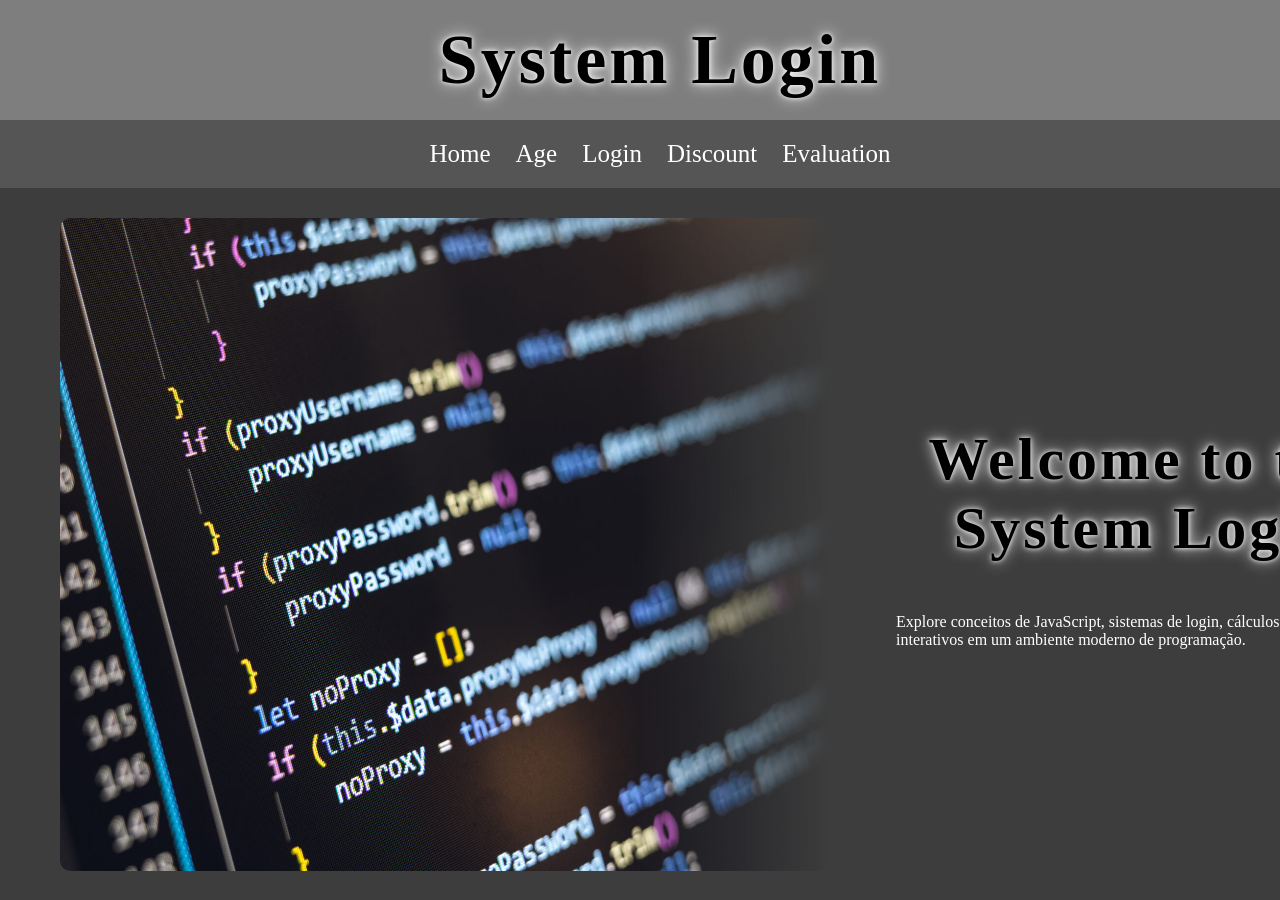
<file: atividade_pratica_javascript/index.html>
<!DOCTYPE html>

    <html lang = "pt-br">

    <head>

        <meta charset = "UTF-8">

        <meta name = "viewport" content = "width=device-width, initial-scale=1.0">

        <title> Atividade Prática - JavaScript </title>

        <link rel = "stylesheet" href = "style.css">

    </head>

    <body>
    
        <header>

            <h1 class = "logo"> System Login </h1>

                <nav>

                    <a href = "index.html"> Home </a>

                    <a href = "idade.html"> Age </a>

                    <a href = "login.html"> Login </a>

                    <a href = "desconto.html"> Discount </a>

                    <a href = "avaliacao.html"> Evaluation </a>
                    
                </nav>

        </header>


        <main>

            <img src = "imagens.html/código.jpg">

            <div class="textinho">

                <h2> Welcome to the System Login </h2>

                <p> Explore conceitos de JavaScript, sistemas de login, cálculos e exercícios interativos em um ambiente moderno de programação. </p>

            </div> 

        </main>
        

        <script src = "script.js"></script>

    </body>

</html>
</file>
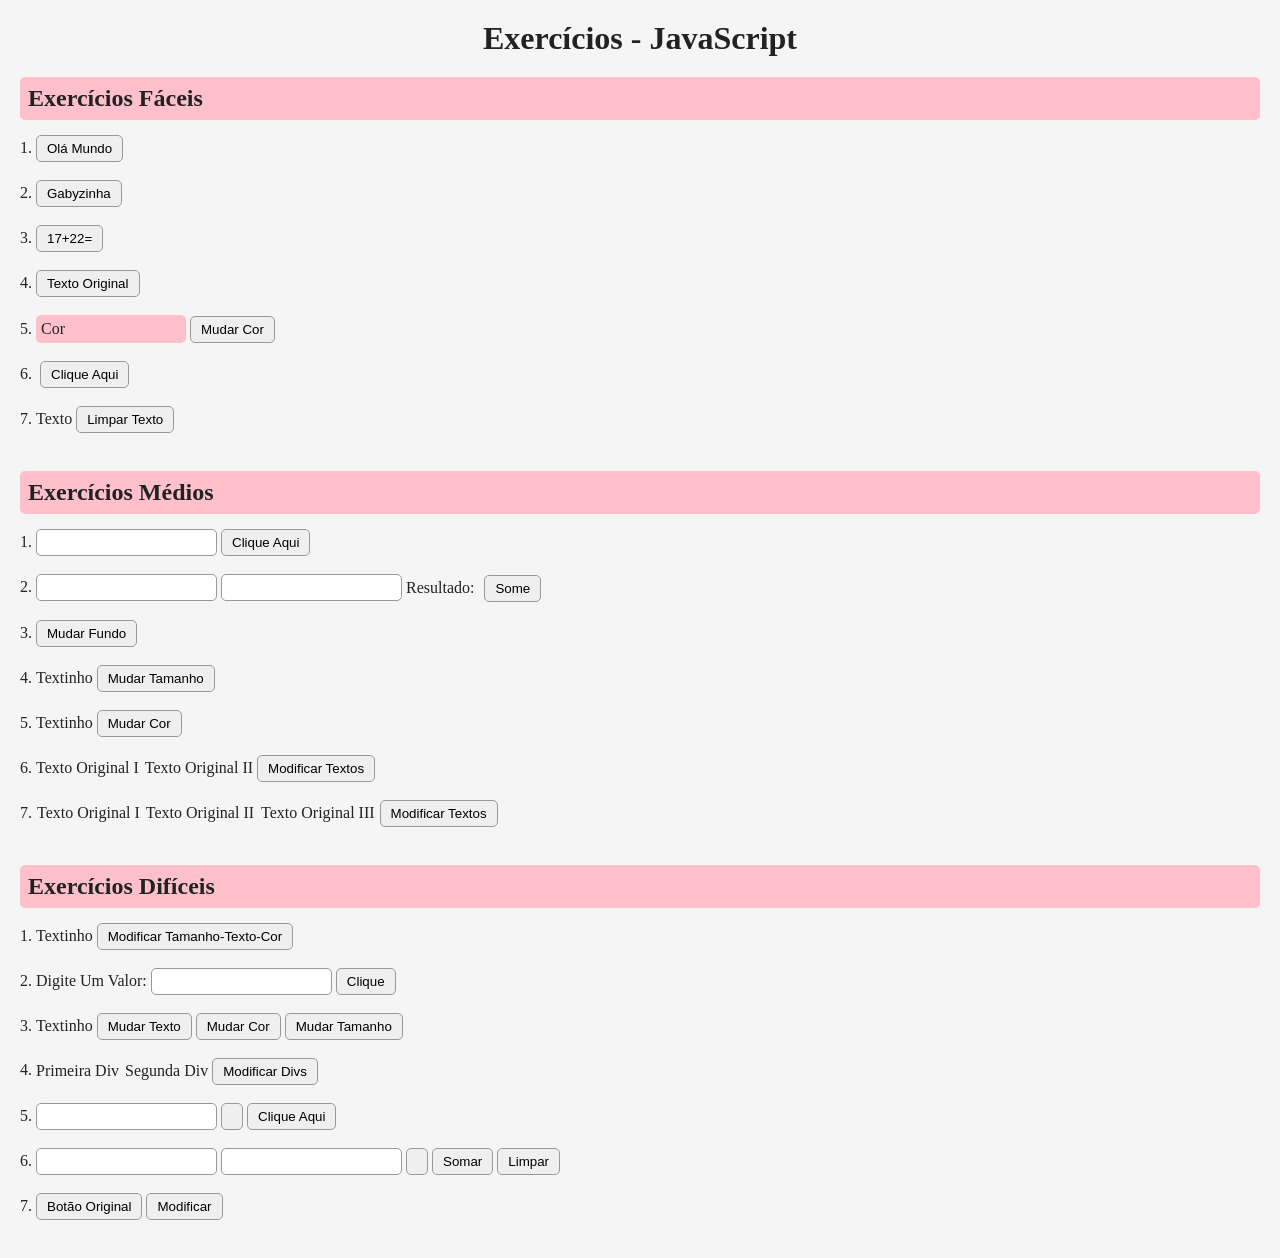
<file: exercícios_javascript/index.html>
<!DOCTYPE html>

    <html lang = "pt-br">

        <head>

            <meta charset = "UTF-8">

            <meta name = "viewport" content = "width=device-width, initial-scale=1.0">

            <title> Exercícios_JavaScript </title>

            <link rel = "stylesheet" href = "style.css">

        </head>


        <body id = "tudao">

            <b><h1> Exercícios - JavaScript </h1></b>
            
                <h2> Exercícios Fáceis </h2>

                    1. <button id = "btn_1" onclick = "exercicio_1()"> Olá Mundo </button>

                        <br>
                        <br>
                
                    2. <button id = "btn_2" onclick = "exercicio_2()"> Gabyzinha </button>

                        <br>
                        <br>     

                    3. <button id = "btn_3" onclick = "exercicio_3()"> 17+22= </button>

                        <br>
                        <br>

                    4. <button onclick = "exercicio_4()"> <p id = "btn_4"> Texto Original </p> </button> 

                        <br>
                        <br>

                    5. <div id = "cor" style = "width: 150px; background: pink;"> <p> Cor </p> </div>
                       <button onclick = "cor_1()"> Mudar Cor </button>

                        <br>
                        <br>

                    6. <p id = "btn_5"> </p>
                       <button onclick = "clicou()"> Clique Aqui </button>

                       <br>
                       <br>

                    7. <p id = "texto"> Texto </p>
                       <button onclick = "limpar_texto()"> Limpar Texto </button>

                        <br>
                        <br>              

                <h2>Exercícios Médios</h2>

                    1. <input type = "text" id = "caixa">
                       <button onclick = "funcao()"> Clique Aqui </button>
                       <p id = "paragrafo"></p>

                        <br>
                        <br>
                        

                    2. <input type = "number" id = "num1">
                       <input type = "number" id = "num2">
                       <br><br>
                       <label> Resultado: </label>
                       <p id = "resultado"></p>
                       <button onclick = "soma()"> Some </button>

                       <br>
                       <br>

                    3. <button onclick = "mudar_fundo()"> Mudar Fundo </button>

                        <br>
                        <br>

                    4. <p id = "fonte"> Textinho </p> 
                       <button onclick = "mudar_tamanho_do_texto()"> Mudar Tamanho </button>

                        <br>
                        <br>

                    5. <p id = "textinho"> Textinho </p>
                       <button onclick = "mudar_cor()"> Mudar Cor </button>

                        <br>
                        <br>

                    6. <div id = "texto_1"> Texto Original I </div>
                       <div id = "texto_2"> Texto Original II </div>
                       <button onclick = "alterar()"> Modificar Textos </button>

                        <br>
                        <br>

                    7. <div id = "primeiro_texto"> Texto Original I </div> 
                       <div id = "segundo_texto"> Texto Original II </div>
                       <div id = "terceiro_texto"> Texto Original III </div>
                       <button onclick = "alterarTodos()"> Modificar Textos </button>
                
                        <br>
                        <br>

                <h2>Exercícios Difíceis</h2>

                    1. <p id = "mudar_texto_cor_tamanho"> Textinho </p>
                       <button onclick = "mudar_texto_cor_tamanho()"> Modificar Tamanho-Texto-Cor </button>

                        <br>
                        <br>

                    2. <p>Digite Um Valor:</p>
                       <input type = "number" id = "campo_numero">
                       <button onclick="valor()"> Clique </button>

                        <br>
                        <br>

                    3. <p id="textinhow">Textinho</p>
                       <button onclick = "mudar_texto()"> Mudar Texto </button>
                       <button onclick = "mudar_corzinhaw()"> Mudar Cor </button>
                       <button onclick = "mudar_tamanho()"> Mudar Tamanho </button>

                        <br>
                        <br>

                    4. <div id = "div_1"> Primeira Div </div>
                       <div id = "div_2"> Segunda Div </div>
                       <button onclick = "alterar_divs()"> Modificar Divs </button>

                        <br>
                        <br>

                    5. <input type = "textinhozinho" id = "caixinhazinha">
                       <button><p id = "textinhozinho"></p></button>
                       <button onclick = "copiar_valor()"> Clique Aqui </button>
                       
                        <br>
                        <br>

                    6. <input type = "number" id = "numero1">
                       <input type = "number" id = "numero2">
                       <button><p id = "resultadinhow"></p></button>
                       <button onclick = "somar()"> Somar </button>
                       <button onclick = "limpar()"> Limpar </button>
                      
                        <br>
                        <br>

                    7. <button id = "botao_lado"> Botão Original </button>
                       <button onclick = "mudar_pagina()"> Modificar </button>

                        <br>
                        <br>
                        

            <script src = "script.js"></script>

        </body>

    </html>
</file>
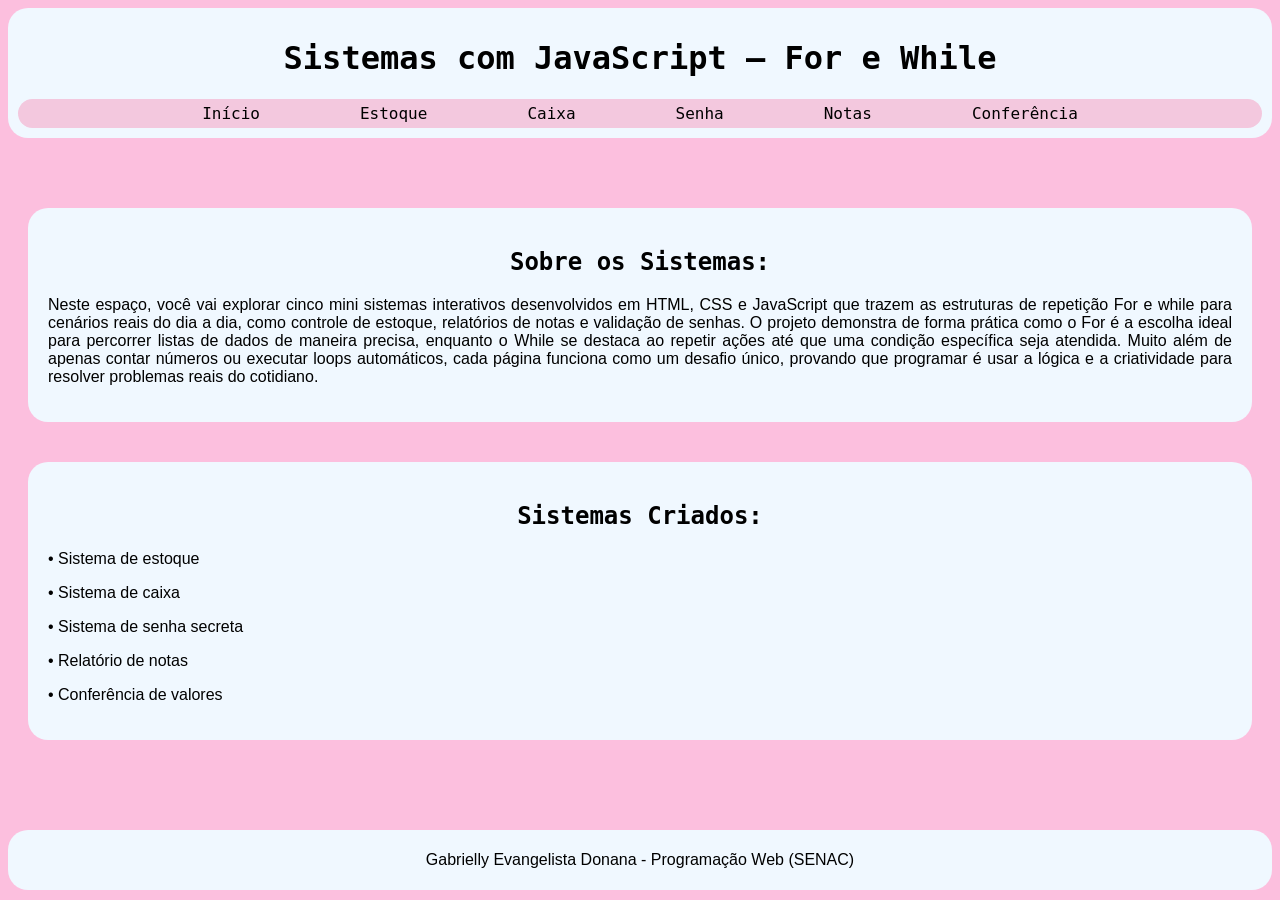
<file: exercícios_javascript_(For e While)/index.html>
<!DOCTYPE html>
    <html lang="">
        <head>
            <meta charset="UTF-8">
            <meta name="viewport" content="width=device-width, initial-scale=1.0">
            <title> For e While </title>
            <link rel="stylesheet" href="style.css">
        </head>
        <body>
            <header>
                <h1> Sistemas com JavaScript – For e While </h1>
                <nav>
                    <a href="index.html"> Início </a>
                    <a href="estoque.html"> Estoque </a>
                    <a href="caixa.html"> Caixa </a>
                    <a href="senha.html"> Senha </a>
                    <a href="notas.html"> Notas </a>
                    <a href="conferencia.html"> Conferência </a>
                </nav>
            </header>
            <main>
                <div class="fundo">
                    <h2> Sobre os Sistemas: </h2>
                    <p> Neste espaço, você vai explorar cinco mini sistemas interativos desenvolvidos em HTML, CSS e JavaScript que trazem as estruturas de repetição For e while para cenários reais do dia a dia, como controle de estoque, relatórios de notas e validação de senhas. O projeto demonstra de forma prática como o For é a escolha ideal para percorrer listas de dados de maneira precisa, enquanto o While se destaca ao repetir ações até que uma condição específica seja atendida. Muito além de apenas contar números ou executar loops automáticos, cada página funciona como um desafio único, provando que programar é usar a lógica e a criatividade para resolver problemas reais do cotidiano. </p>
                </div>
                <div class="lista">
                    <h2> Sistemas Criados: </h2>
                    <p> • Sistema de estoque </p>
                    <p> • Sistema de caixa </p>
                    <p> • Sistema de senha secreta </p>
                    <p> • Relatório de notas </p>
                    <p> • Conferência de valores </p>
                </div>
            </main>
            <footer>
                <p id="final"> Gabrielly Evangelista Donana -  Programação Web (SENAC) </p>
            </footer>
            <script src="script.js"></script>
        </body>
    </html>
</file>
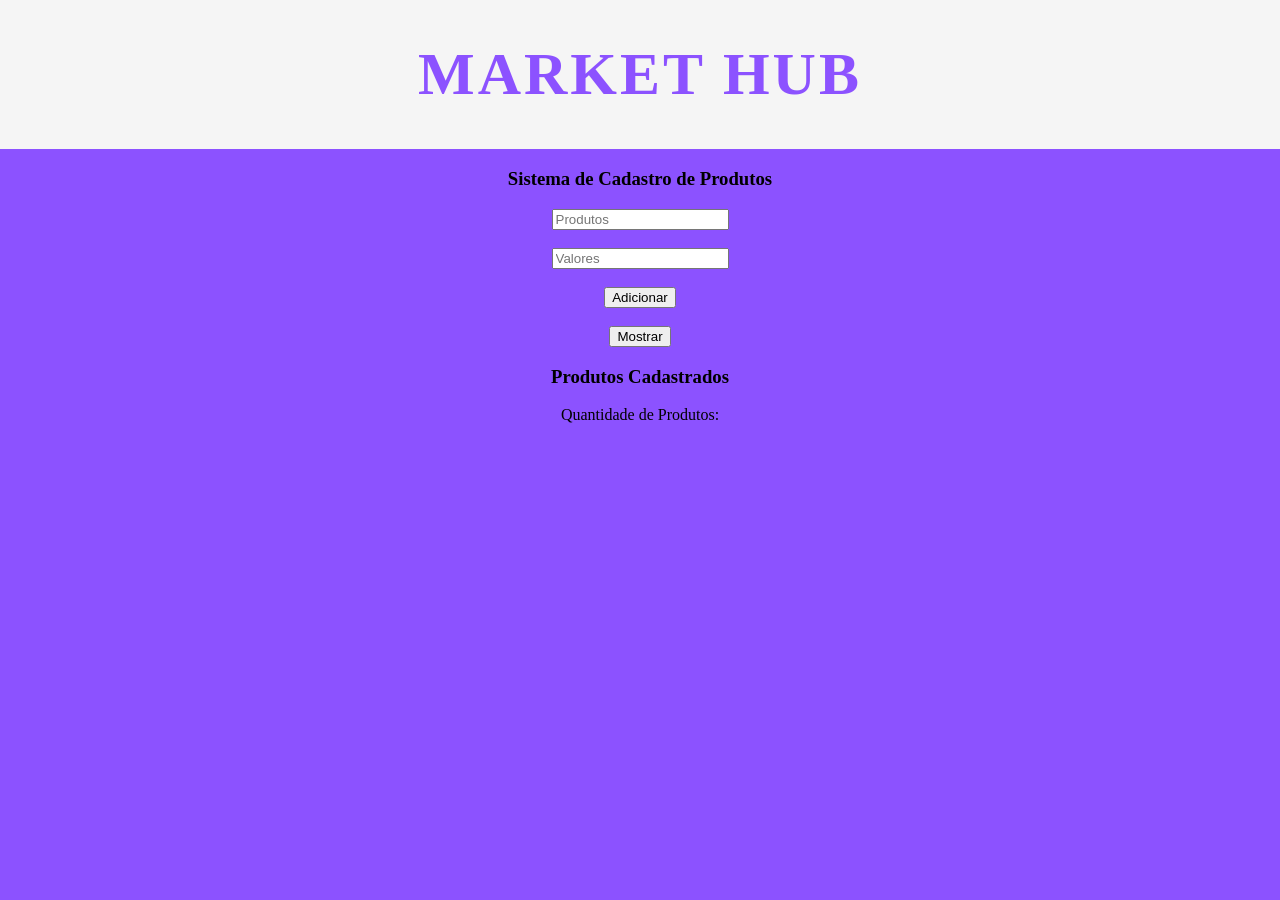
<file: Tarefa Prática Arrays em JavaScript/index.html>
<!DOCTYPE html>

<html lang="pt-br">

<head>

    <meta charset="UTF-8">

    <meta name="viewport" content="width=device-width, initial-scale=1.0">

    <link rel="stylesheet" href="style.css">

    <title> Sistema de Cadastro de Produtos </title>

</head>


<body>


    <header>

        <h1 class="titulo"> MARKET HUB </h1>

    </header>


    <main>

        <h3> Sistema de Cadastro de Produtos </h3>

            <input type="text" id="nome"  placeholder="Produtos" required>

            <br><br>

            <input type="number" id="valor"  placeholder="Valores" required>

            <br><br>

            <button type="button" onclick="adicionarProduto()">Adicionar</button>

            <br><br>

            <button onclick="mostrar()">Mostrar</button></form><br>

        <h3>Produtos Cadastrados</h3>

            <div class="card" id="cardd">

                <p id="aviso"></p>

                <p id="paragrafo"></p>

                <label>Quantidade de Produtos:</label>

                <p id="quantidade"></p>
                
            </div>

    </main>

    <script src="script.js"></script>

</body>

</html>
</file>
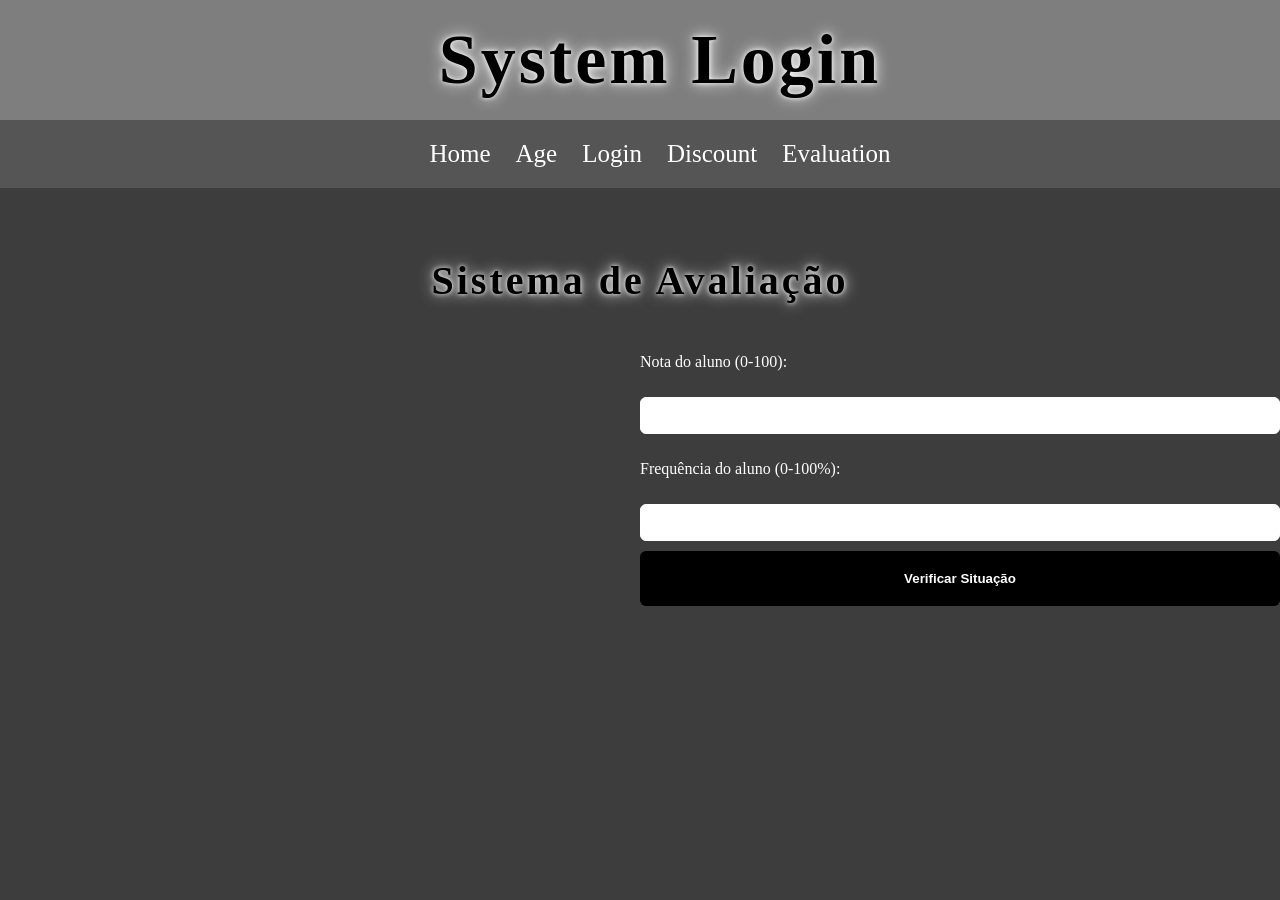
<file: atividade_pratica_javascript/avaliacao.html>
<!DOCTYPE html>

    <html lang = "pt-br">

    <head>

        <meta charset = "UTF-8">

        <meta name = "viewport" content = "width=device-width, initial-scale=1.0">

        <title> Atividade Prática - JavaScript </title>

        <link rel = "stylesheet" href = "style.css">

    </head>

    <body>
    
        <header>

            <h1 class = "logo"> System Login </h1>

                <nav>

                    <a href = "index.html"> Home </a>

                    <a href = "idade.html"> Age </a>

                    <a href = "login.html"> Login </a>

                    <a href = "desconto.html"> Discount </a>

                    <a href = "avaliacao.html"> Evaluation </a>
                    
                </nav>

        </header>


        <main>

            <br>
            <br>

            <h2> Sistema de Avaliação </h2>
            
            <div class="quadrado">
                <label> <p> Nota do aluno (0-100): </p> </label> 
                <input type = "number" id = "notaAluno"> 
                <label> <p> Frequência do aluno (0-100%): </p> </label>
                <input type = "number" id = "frequenciaAluno">
                <button onclick = "avaliarAluno()"> Verificar Situação </button>
                <p id = "resultadoAvaliacao"></p>
            </div>

        </main>


        <script src="script.js"></script>

    </body>

</html>
</file>
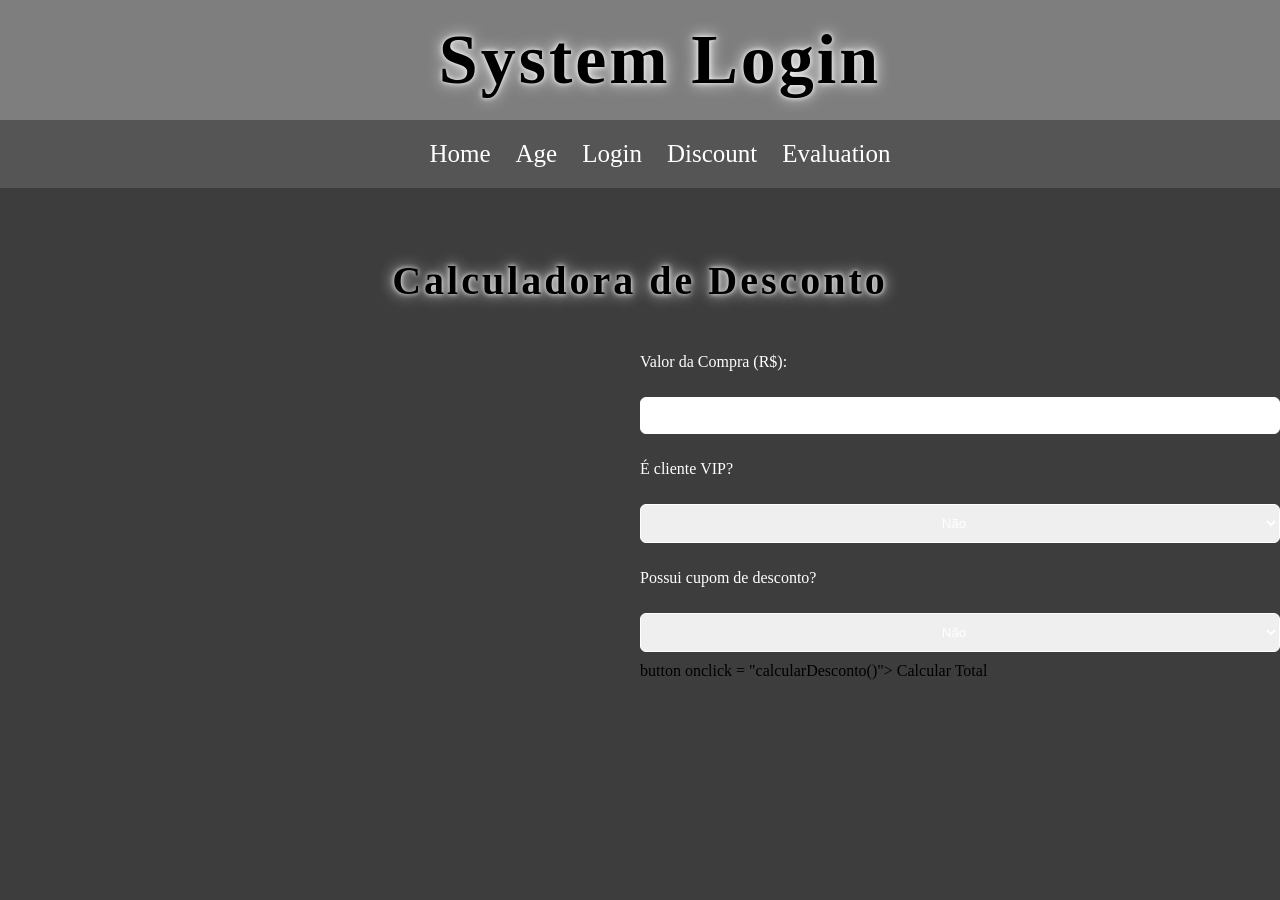
<file: atividade_pratica_javascript/desconto.html>
<!DOCTYPE html>

    <html lang = "pt-br">

    <head>

        <meta charset = "UTF-8">

        <meta name = "viewport" content = "width=device-width, initial-scale=1.0">

        <title> Atividade Prática - JavaScript </title>

        <link rel = "stylesheet" href = "style.css">

    </head>

    <body>
    
        <header>

            <h1 class = "logo"> System Login </h1>

                <nav>

                    <a href = "index.html"> Home </a>

                    <a href = "idade.html"> Age </a>

                    <a href = "login.html"> Login </a>

                    <a href = "desconto.html"> Discount </a>

                    <a href = "avaliacao.html"> Evaluation </a>
                    
                </nav>

        </header>


        <main>

            <br>
            <br>

            <h2> Calculadora de Desconto </h2>

            <div class="quadrado">

                <label> <p> Valor da Compra (R$): </p> </label>
                <input type = "number" id = "valorCompra" step = "0.01">

                <label> <p> É cliente VIP? </p> </label>
                <select id = "isVip">
                <option value = "nao"> Não </option>
                <option value = "sim"> Sim </option>
                </select>

                <label> <p> Possui cupom de desconto? </p></label>
                <select id = "temCupom">
                <option value = "nao"> Não </option>
                <option value = "sim"> Sim </option>
                </select>
    
                button onclick = "calcularDesconto()"> Calcular Total </button>

                <h3 id = "resultado"></h3>

            </div>

        </main>


        <script src="script.js"></script>

    </body>

</html>
</file>
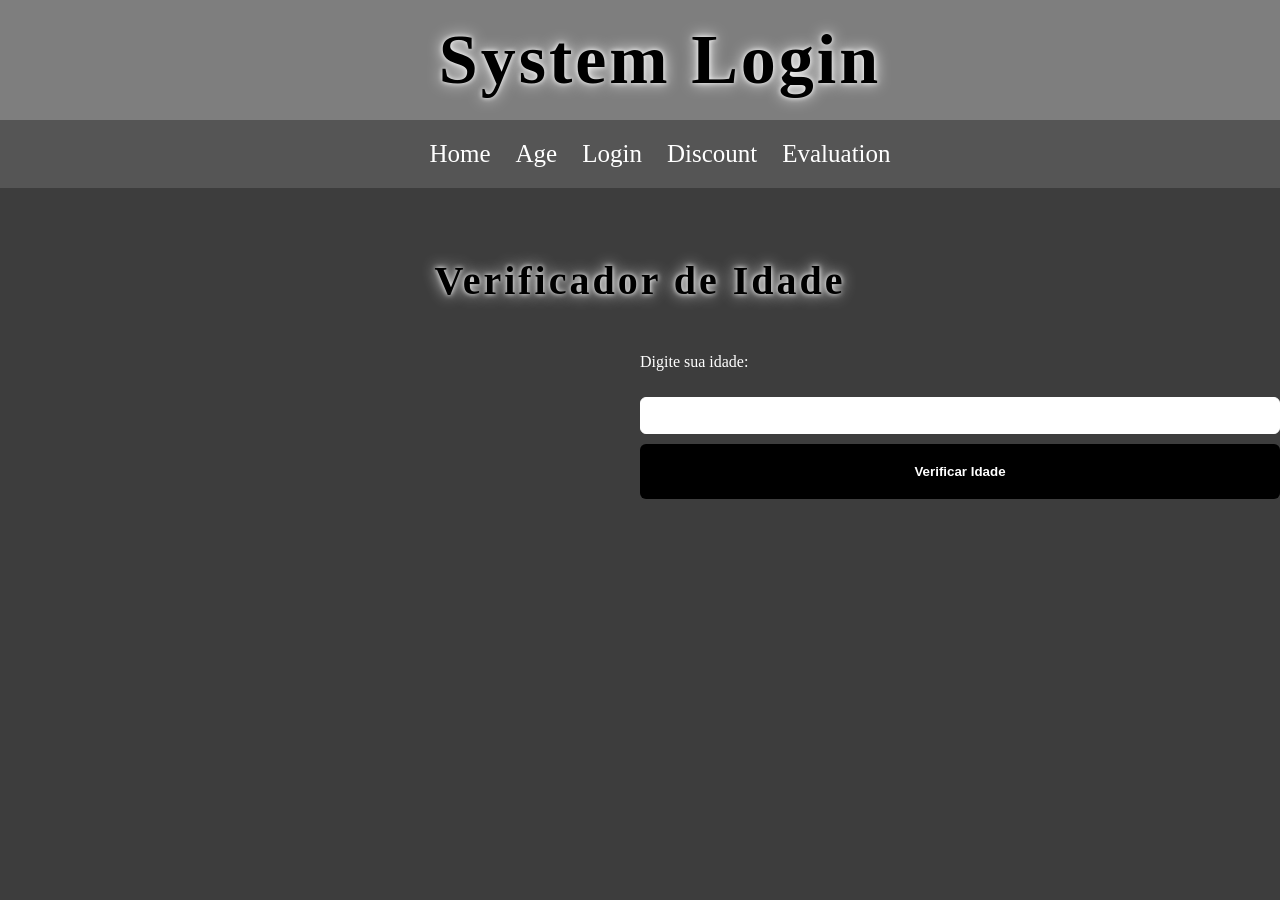
<file: atividade_pratica_javascript/idade.html>
<!DOCTYPE html>

    <html lang = "pt-br">

    <head>

        <meta charset = "UTF-8">

        <meta name = "viewport" content = "width=device-width, initial-scale=1.0">

        <title> Atividade Prática - JavaScript </title>

        <link rel = "stylesheet" href = "style.css">

    </head>

    <body>
    
        <header>

            <h1 class = "logo"> System Login </h1>

                <nav>

                    <a href = "index.html"> Home </a>

                    <a href = "idade.html"> Age </a>

                    <a href = "login.html"> Login </a>

                    <a href = "desconto.html"> Discount </a>

                    <a href = "avaliacao.html"> Evaluation </a>
                    
                </nav>

        </header>


        <main>

            <br>
            <br>

            <h2> Verificador de Idade </h2>

            <div class="quadrado">

                <label for = "campoIdade"> <p> Digite sua idade: </p> </label>
                <input type = "number" id = "campoIdade"> 
                <button onclick = "verificarIdade()"> Verificar Idade </button> 
                <p id="resultado"></p>

            </div>
            

        </main>


        <script src="script.js"></script>

    </body>

</html>
</file>
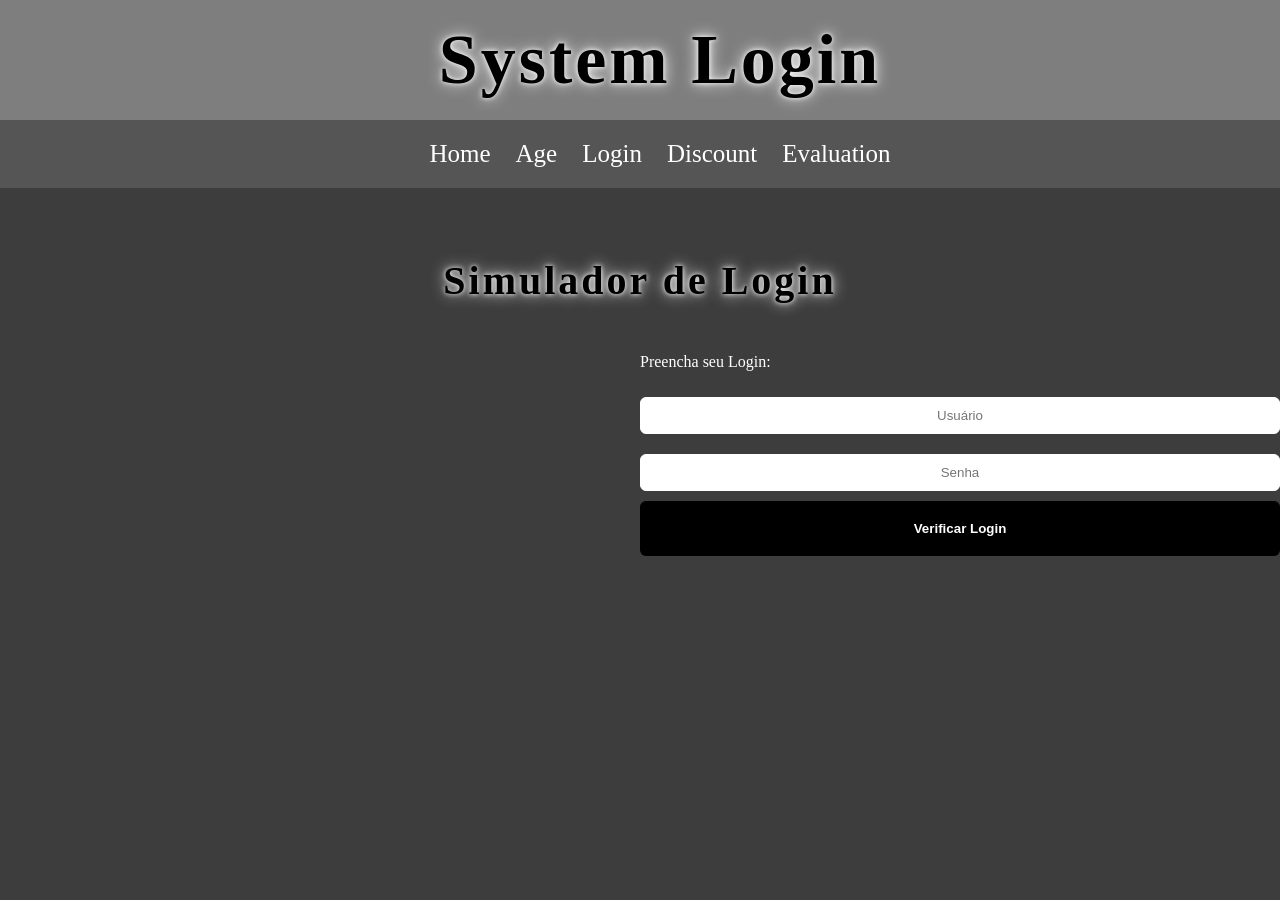
<file: atividade_pratica_javascript/login.html>
<!DOCTYPE html>

    <html lang = "pt-br">   

    <head>

        <meta charset = "UTF-8">

        <meta name = "viewport" content = "width=device-width, initial-scale=1.0">

        <title> Atividade Prática - JavaScript </title>

        <link rel = "stylesheet" href = "style.css">

    </head>

    <body>
    
        <header>

           <h1 class = "logo"> System Login </h1>

                <nav>
                                                                                                                                            
                    <a href = "index.html"> Home </a>

                    <a href = "idade.html"> Age </a>

                    <a href = "login.html"> Login </a>

                    <a href = "desconto.html"> Discount </a>

                    <a href = "avaliacao.html"> Evaluation </a>
                    
                </nav>

        </header>


        <main>

            <br>
            <br>

            <h2> Simulador de Login </h2>

            <div class="quadrado">

                <label for = "campoUsuario"> <p> Preencha seu Login: </p> </label>
                <input type = "text" id = "campoUsuario" placeholder = "Usuário"> 
                <input type = "password" id = "campoSenha" placeholder = "Senha">
                <button onclick = "fazerLogin()"> Verificar Login </button>
                <p id = "mensagem"></p>
                
            </div>

            
            
            
        </main>


        <script src="script.js"></script>

    </body>

</html>
</file>
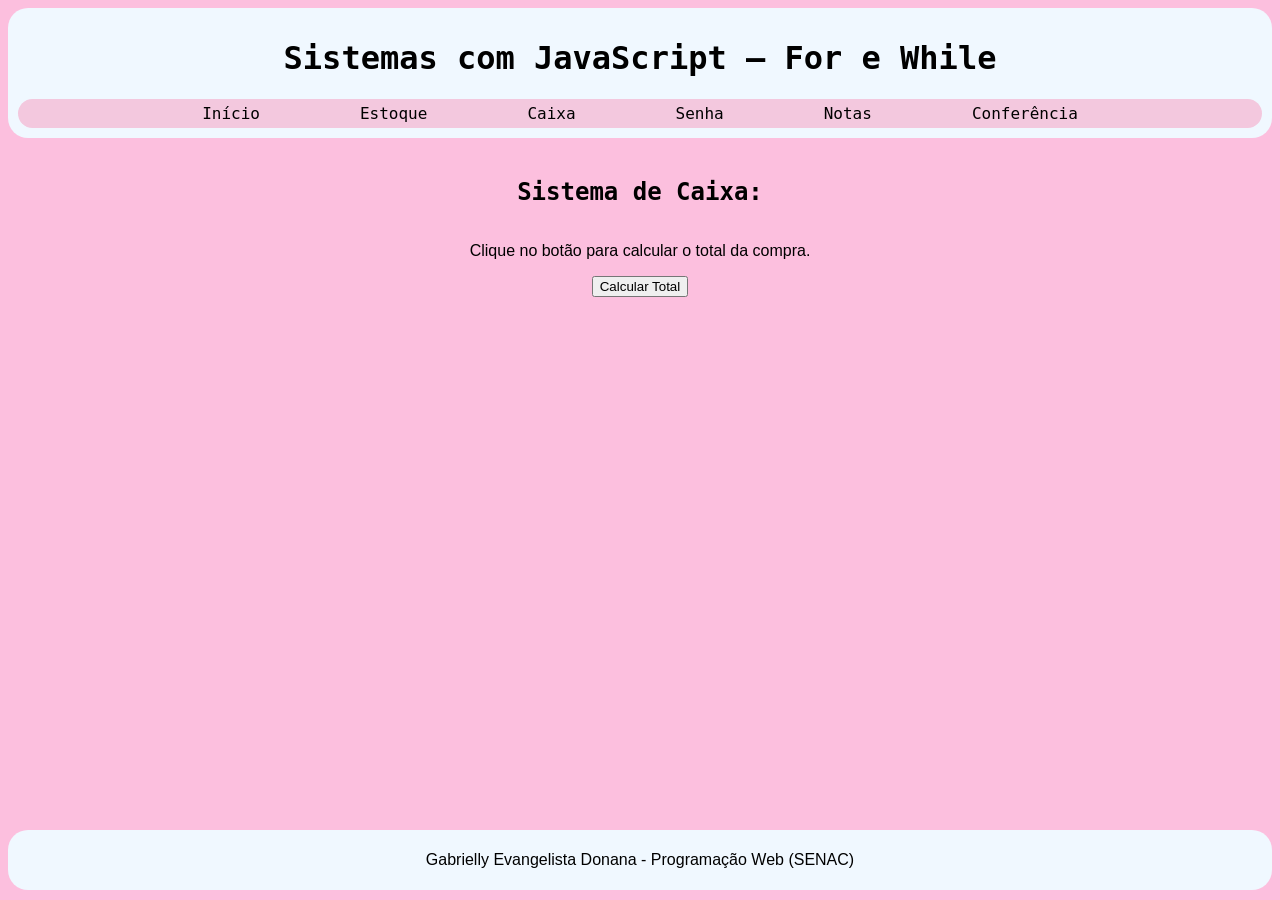
<file: exercícios_javascript_(For e While)/caixa.html>
<!DOCTYPE html>
    <html lang="pt-br">
        <head>
            <meta charset="UTF-8">
            <meta name="viewport" content="width=device-width, initial-scale=1.0">
            <title> For e While </title>
            <link rel="stylesheet" href="style.css">
        </head>
        <body>
            <header>
                <h1> Sistemas com JavaScript – For e While </h1>
                <nav>
                    <a href="index.html"> Início </a>
                    <a href="estoque.html"> Estoque </a>
                    <a href="caixa.html"> Caixa </a>
                    <a href="senha.html"> Senha </a>
                    <a href="notas.html"> Notas </a>
                    <a href="conferencia.html"> Conferência </a>
                </nav>
            </header>
            <main>
                <div class="centralizamento">
                    <h2> Sistema de Caixa: </h2>
                    <p> Clique no botão para calcular o total da compra. </p>
                    <button onclick="calcularTotal()"> Calcular Total </button>
                    <ul id="produtos II"></ul>
                    <div id="total"></div>
                </div>
            </main>
            <footer>
                <p> Gabrielly Evangelista Donana -  Programação Web (SENAC) </p>
            </footer>
            <script src="script.js"></script>
        </body>
    </html>
</file>
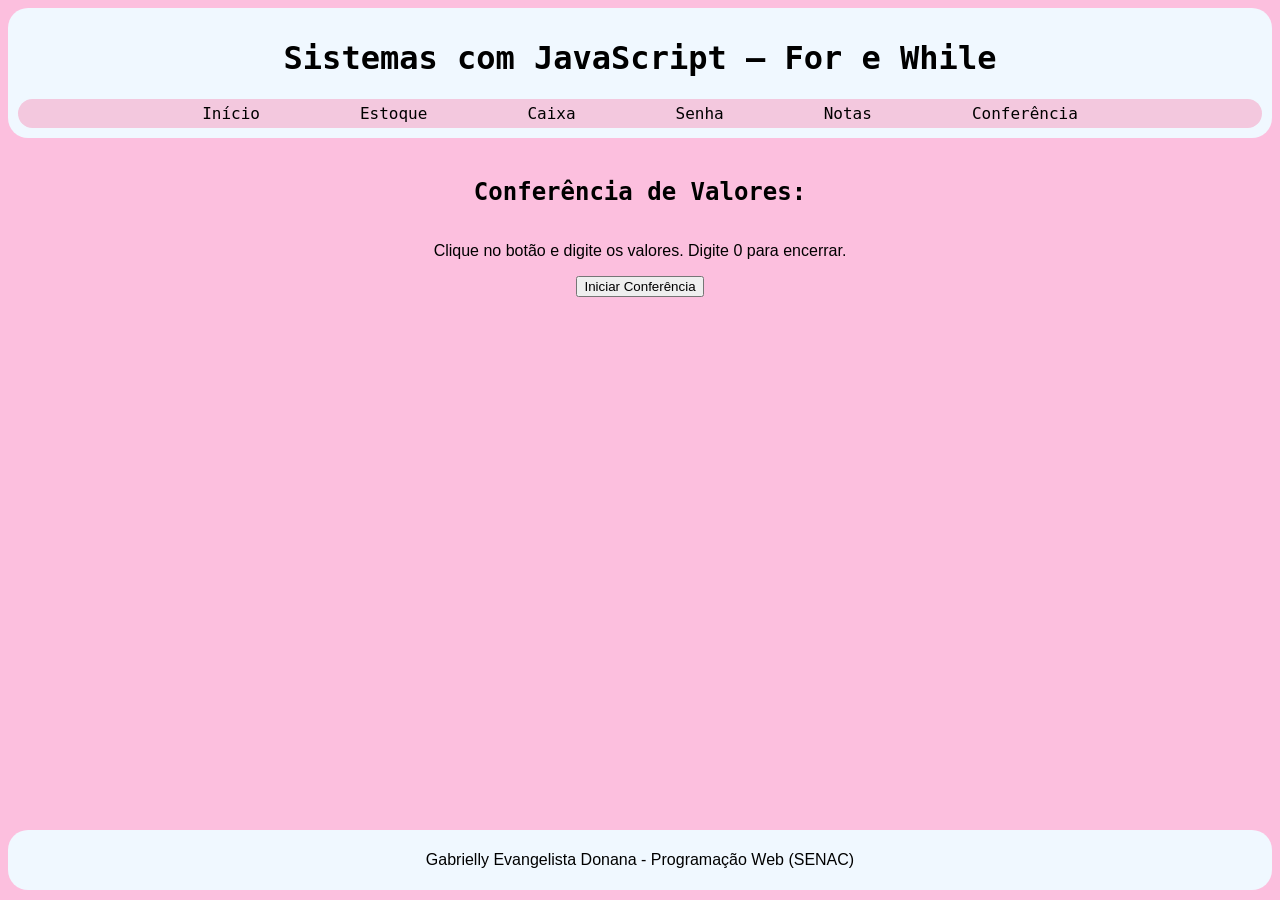
<file: exercícios_javascript_(For e While)/conferencia.html>
<!DOCTYPE html>
    <html lang="pt-br">
        <head>
            <meta charset="UTF-8">
            <meta name="viewport" content="width=device-width, initial-scale=1.0">
            <title> For e While </title>
            <link rel="stylesheet" href="style.css">
        </head>
        <body>
            <header>
                <h1> Sistemas com JavaScript – For e While </h1>
                <nav>
                    <a href="index.html"> Início </a>
                    <a href="estoque.html"> Estoque </a>
                    <a href="caixa.html"> Caixa </a>
                    <a href="senha.html"> Senha </a>
                    <a href="notas.html"> Notas </a>
                    <a href="conferencia.html"> Conferência </a>
                </nav>
            </header>
            <main>
                <div class="centralizamento">
                    <h2> Conferência de Valores: </h2>
                    <p> Clique no botão e digite os valores. Digite 0 para encerrar. </p>
                    <button onclick="iniciarConferencia()"> Iniciar Conferência </button>
                    <p id="resultado"></p>
                </div>
            </main>
            <footer>
                <p> Gabrielly Evangelista Donana -  Programação Web (SENAC) </p>
            </footer>
            <script src="script.js"></script>
        </body>
    </html>
</file>
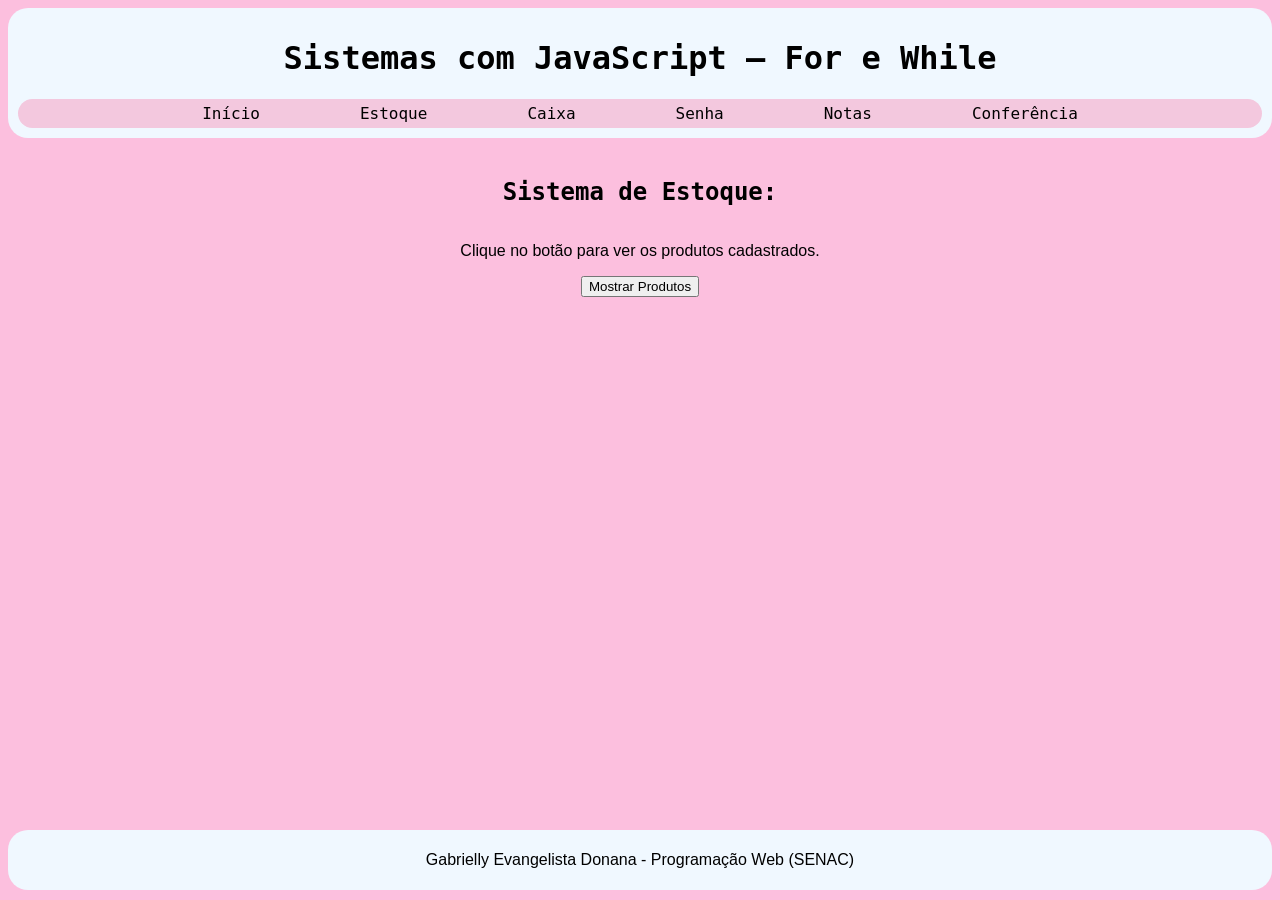
<file: exercícios_javascript_(For e While)/estoque.html>
<!DOCTYPE html>
    <html lang="pt-br">
        <head>
            <meta charset="UTF-8">
            <meta name="viewport" content="width=device-width, initial-scale=1.0">
            <title> For e While </title>
            <link rel="stylesheet" href="style.css">
        </head>
        <body>
            <header>
                <h1> Sistemas com JavaScript – For e While </h1>
                <nav>
                    <a href="index.html"> Início </a>
                    <a href="estoque.html"> Estoque </a>
                    <a href="caixa.html"> Caixa </a>
                    <a href="senha.html"> Senha </a>
                    <a href="notas.html"> Notas </a>
                    <a href="conferencia.html"> Conferência </a>
                </nav>
            </header>
            <main>
                <div class="centralizamento">
                    <h2> Sistema de Estoque: </h2>
                    <p> Clique no botão para ver os produtos cadastrados. </p>
                    <button onclick="mostrarProdutos()"> Mostrar Produtos </button>
                    <ul id="produtos I"></ul>
                </div>
            </main>
            <footer>
                <p> Gabrielly Evangelista Donana -  Programação Web (SENAC) </p>
            </footer>
            <script src="script.js"></script>
        </body>
    </html>
</file>
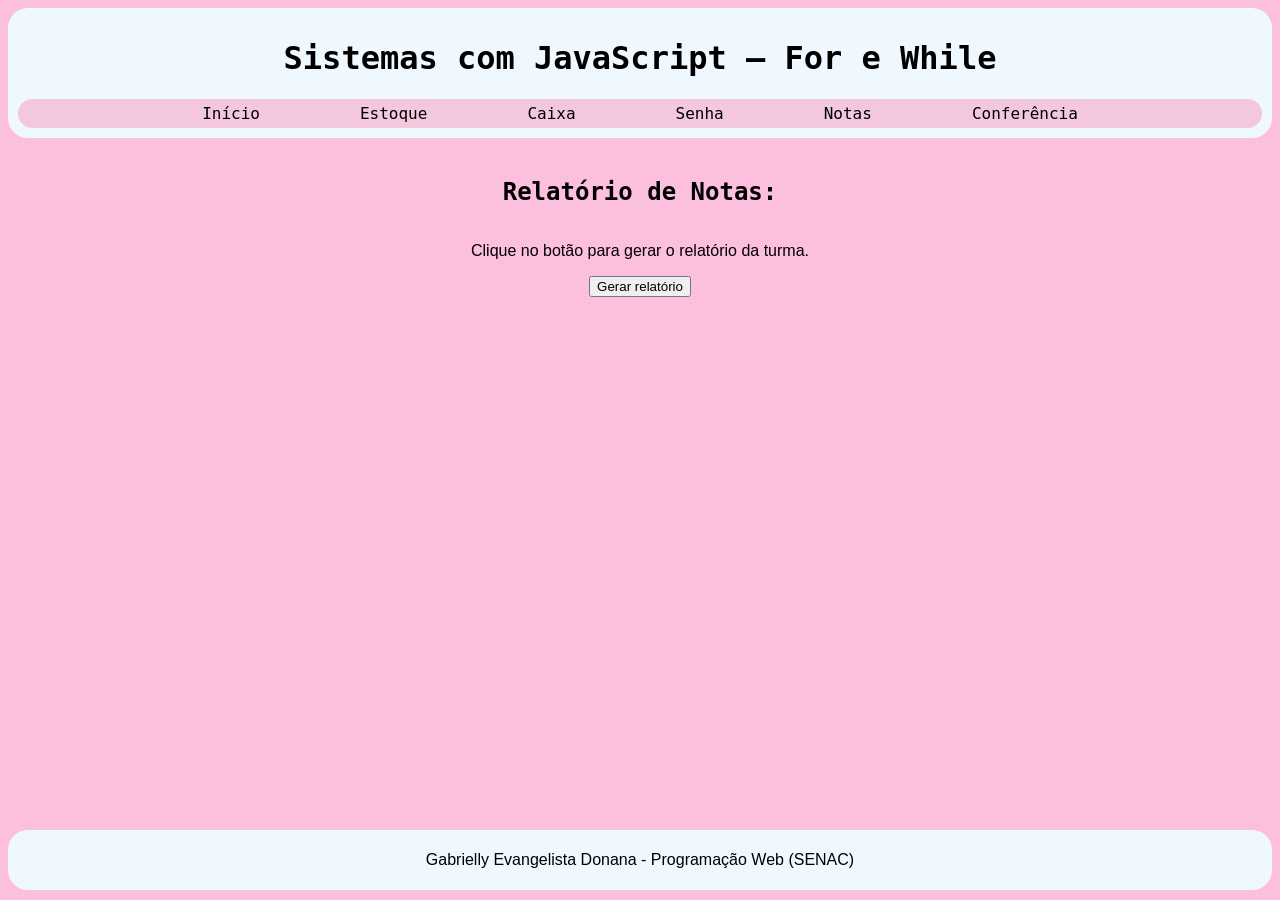
<file: exercícios_javascript_(For e While)/notas.html>
<!DOCTYPE html>
    <html lang="pt-br">
        <head>
            <meta charset="UTF-8">
            <meta name="viewport" content="width=device-width, initial-scale=1.0">
            <title> For e While </title>
            <link rel="stylesheet" href="style.css">
        </head>
        <body>
            <header>
                <h1> Sistemas com JavaScript – For e While </h1>
                <nav>
                    <a href="index.html"> Início </a>
                    <a href="estoque.html"> Estoque </a>
                    <a href="caixa.html"> Caixa </a>
                    <a href="senha.html"> Senha </a>
                    <a href="notas.html"> Notas </a>
                    <a href="conferencia.html"> Conferência </a>
                </nav>
            </header>
            <main>
                <div class="centralizamento">
                    <h2> Relatório de Notas: </h2>
                    <p> Clique no botão para gerar o relatório da turma. </p>
                    <button onclick="gerarRelatorio()"> Gerar relatório </button>
                    <ul id="listaAlunos"></ul>
                    <p id="media"></p>
                </div>
            </main>
            <footer>
                <p> Gabrielly Evangelista Donana -  Programação Web (SENAC) </p>
            </footer>
            <script src="script.js"></script>
        </body>
    </html>
</file>
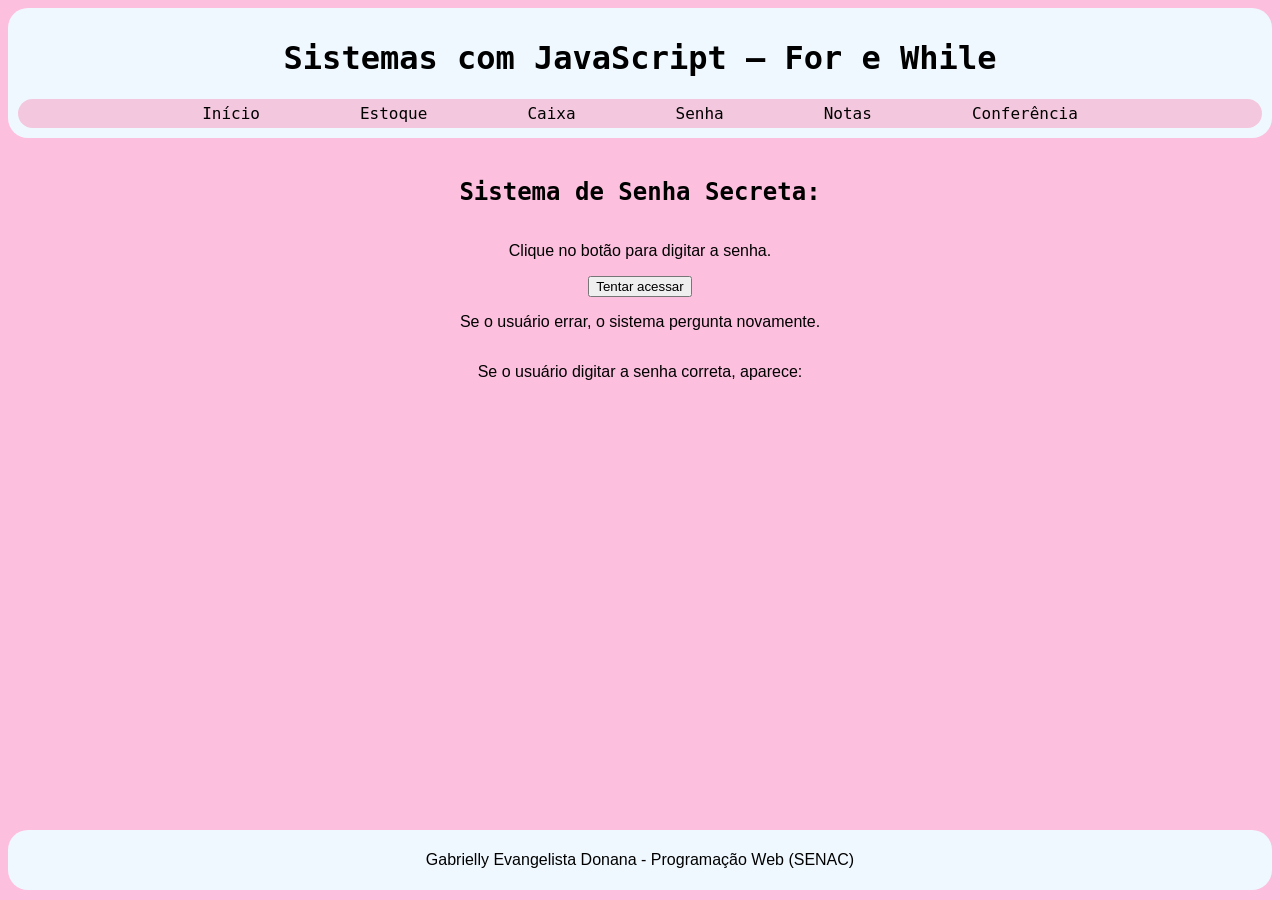
<file: exercícios_javascript_(For e While)/senha.html>
<!DOCTYPE html>
    <html lang="pt-br">
        <head>
            <meta charset="UTF-8">
            <meta name="viewport" content="width=device-width, initial-scale=1.0">
            <title> For e While </title>
            <link rel="stylesheet" href="style.css">
        </head>
        <body>
            <header>
                <h1> Sistemas com JavaScript – For e While </h1>
                <nav>
                    <a href="index.html"> Início </a>
                    <a href="estoque.html"> Estoque </a>
                    <a href="caixa.html"> Caixa </a>
                    <a href="senha.html"> Senha </a>
                    <a href="notas.html"> Notas </a>
                    <a href="conferencia.html"> Conferência </a>
                </nav>
            </header>
            <main>
                <div class="centralizamento">
                    <h2> Sistema de Senha Secreta: </h2>
                    <p> Clique no botão para digitar a senha. </p>
                    <button onclick="tentarAcessar()"> Tentar acessar </button>
                    <p> Se o usuário errar, o sistema pergunta novamente. </p>
                    <p> Se o usuário digitar a senha correta, aparece: </p>
                    <p id="local"></p>
                </div>
            </main>
            <footer>
                <p> Gabrielly Evangelista Donana -  Programação Web (SENAC) </p>
            </footer>
            <script src="script.js"></script>
        </body>
    </html>
</file>
<file: atividade_pratica_javascript/style.css>
body{

    margin: 0;
    background-color: #3d3d3d;

}

.logo{

    text-align: center;
    font-size: 70px;
    color: #000000;
    letter-spacing: 3px;
    text-shadow:
    0 0 5px #ffffff,
    0 0 15px #ffffff;
    margin: 0;
    background-color: #7e7e7e;
    border: 10px;
    padding: 20px;
    width: 100%;


}

nav{

    display: flex;
    gap: 25px;
    background-color: #555555;
    padding: 20px;
    justify-content: center;
    width: 100%;
    font-size: 25px;

    
}

nav a{

    text-decoration: none;
    color: #ffffff;

}

img{

    width:60%;
    height: 653px;
    margin-left: 60px;
    margin-top: 30px;
    border-radius: 10px;
    box-shadow: 0px 0px 20px black;
    -webkit-mask-image: linear-gradient(to right, black 75%, transparent);
    mask-image: linear-gradient(to right, black 75%, transparent);

}

.textinho h2{

    font-size: 60px;
    letter-spacing: 3px;
    color: #000000;
    letter-spacing: 3px;
    text-shadow:
    0 0 5px #ffffff,
    0 0 15px #ffffff;

}

.textinho{

    color: white;
    width: 500px;
    margin-left: 70%;
    margin-top: -500px;

}

h2{

    color: #000000;
    letter-spacing: 3px;
    text-shadow:
    0 0 5px #ffffff,
    0 0 15px #ffffff;
    font-size: 40px;
    text-align: center;
}

input, select {

    text-align: center;
    width: 50%;
    padding: 10px;
    margin: 10px 0;
    border: 1px solid #ffffff;
    border-radius: 6px;
    box-sizing: border-box; 
    color: white;

}

button {

    text-align: center;
    width: 50%;
    padding: 20px;
    background-color: #000000;
    color: white;
    border: none;
    border-radius: 6px;
    
    font-weight: bold;
    transition: background 0.3s;

}

button:hover {

    background-color: #000000;

}

#resultado, #mensagem, #resultadoAvaliacao {

    margin-top: 15px;
    font-weight: bold;
    min-height: 20px;

}

p{

    color: white;

}

.quadrado{
    justify-self: center;
    width: 100%;
    display: flex;
    flex-direction: column;
    justify-content: center;
    margin-left: 50%;
}
</file>
<file: exercícios_javascript/style.css>
*{
    margin: 0;
    padding: 0;
    box-sizing: border-box;
}

body{
    font-family: 'Times New Roman', Times, serif;
    background: #f5f5f5;
    color: #222;
    padding: 20px;
}

h1{
    text-align: center;
    margin-bottom: 20px;
}

h2{
    background: pink;
    padding: 8px;
    margin-top: 20px;
    margin-bottom: 15px;
    border-radius: 5px;
}

button{
    padding: 5px 10px;
    border: 1px solid #999;
    border-radius: 5px;
    cursor: pointer;
}

input{
    padding: 5px;
    border: 1px solid #999;
    border-radius: 5px;
}

p{
    display: inline-block;
}

#cor{
    display: inline-block;
    padding: 5px;
    border-radius: 5px;
}

hr{
    margin: 20px 0;
}

#texto_1,
#texto_2{
    display: inline-block;
    margin-left: 0px;
    margin-right: 0px;
}

#texto_1{
    margin-left: 0px;
}

#texto_2{
    margin-left: 2px;
}

#texto_2 + button{
    display: inline-block;
    margin-left: 0px;
}

#num2{
    margin-right: 0px;
}

#num2 + br,
#num2 + br + br{
    display: none;
}

label,
#resultado,
#resultado + button{
    display: inline-block;
    vertical-align: middle;
}

label{
    margin-left: 0px;
}

#resultado{
    margin: 0 1px;
}

#primeiro_texto,
#segundo_texto,
#terceiro_texto{
    display: inline-block;
    margin-left: 1px;
    margin-right: 1px;
}

#primeiro_texto{
    margin-left: 1px;
}

#segundo_texto{
    margin-left: 1px;
}

#terceiro_texto{
    margin-left: 2px;
}

#terceiro_texto + button{
    display: inline-block;
    margin-left: 0px;
}

#div_1,
#div_2{
    display: inline-block;
    line-height: 20px;
    padding-top: 0px;
    margin: 0;
    border-radius: 5px;
    vertical-align: middle;
    margin-right: 0px;
}

#div_2{
    margin-left: 2px;
}

#div_2 + button{
    vertical-align: middle;
    margin-left: 0px;
}
</file>
<file: exercícios_javascript_(For e While)/style.css>
body{
    background-color: #fcbfde;
    font-family: 'Fira Code', monospace;
    min-height: 98vh;
    display: flex;
    flex-direction: column;
}

p{
    font-family: 'Poppins', sans-serif;
    text-align: center;
    text-align: justify;
}

header{
    background-color: aliceblue;
    border: 10px;
    border-radius: 20px;
    padding: 10px;
    text-align: center;
}

nav{
    display: flex;
    gap: 100px;
    justify-content: center;
    background-color: #f3c8de;
    border-radius: 20px;
    border: 5px;
    padding: 5px;
}

nav a{
    text-decoration: none;
    color: #000000;
}

a:hover{
    color: #fcbfde;
    background-color: black;
    width: 8%;
    border-radius: 12px;
}

main {
    text-align: justify;
    padding: 20px;
}

h2{
    justify-content: center;
    text-align: center;
}

.lista{
    text-align: center;
    justify-content: center;
    justify-self: center;
    background-color: aliceblue;
    border-radius: 20px;
    border: 20px;
    padding: 20px;
    margin-top: 40px;
}

.fundo{
    font-family: 'Fira Code', monospace;
    background-color: aliceblue;
    border-radius: 20px;
    border: 20px;
    padding: 20px;
    margin-top: 50px;
}

.centralizamento{
    text-align: center;
    justify-content: center;
    display: flex;
    flex-direction: column;
    align-items: center;
    width: 100%;
}

.centralizamento ul {
    text-align: center;
    text-align: justify;
}

footer{
    background-color: aliceblue;
    border: 5px;
    border-radius: 20px;
    padding: 5px;
    text-align: center;
    margin-top: auto;
    display: flex;
    justify-content: center;
    justify-self: center;
}
</file>
<file: Tarefa Prática Arrays em JavaScript/style.css>
body {

    background-color: #8c52ff;

    color: #000000;

    font-family: Georgia, 'Times New Roman', Times, serif;

    margin: 0%;

}

header {

    width: 100%;

    display: flex;

    flex-direction: column;

    color: #1b1b30;

    background-color: #F5F5F5;

    text-align: center;



}

.titulo {

    text-align: center;

    font-family: cursive;

    border-radius: 15px;

    color: #000000;

    font-size: 60px;

    letter-spacing: 3px;

    color: #8c52ff;

}

.sub_titulo {

    font-size: 30px;

    color: #000000;

    text-align: center;

}

main{

    margin: 0%;

    text-align: center;

}
</file>
